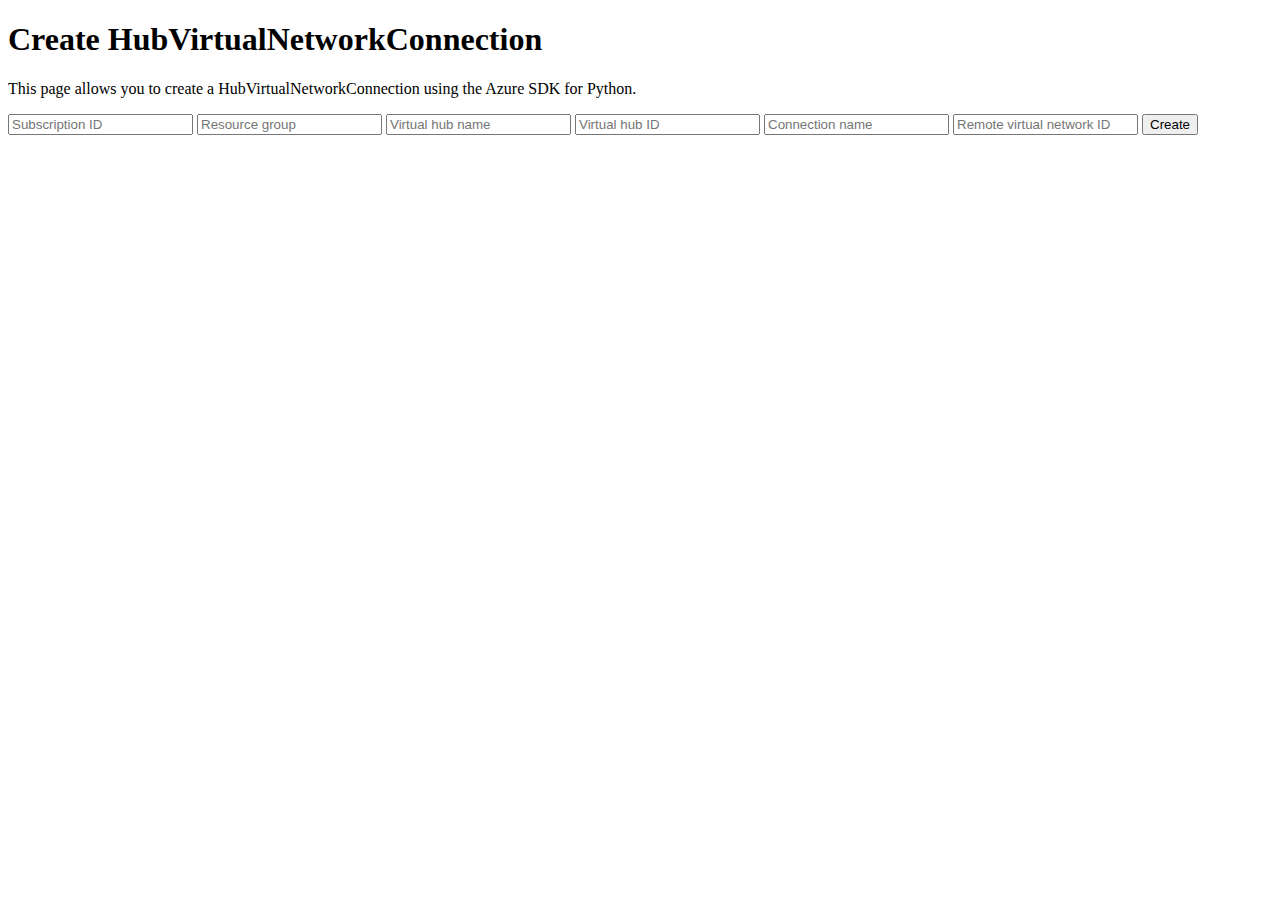
<file: templates/form.html>
<!DOCTYPE html>
<html>
<head>
<title>Create HubVirtualNetworkConnection</title>
</head>
<body>
<h1>Create HubVirtualNetworkConnection</h1>
<p>This page allows you to create a HubVirtualNetworkConnection using the Azure SDK for Python.</p>
<form action="/create" method="post">
<input type="text" name="subscription_id" placeholder="Subscription ID">
<input type="text" name="resource_group" placeholder="Resource group">
<input type="text" name="virtual_hub" placeholder="Virtual hub name">
<input type="text" name="virtual_hub_id" placeholder="Virtual hub ID">
<input type="text" name="connection_name" placeholder="Connection name">
<input type="text" name="remote_virtual_network_id" placeholder="Remote virtual network ID">
<input type="submit" value="Create">
</form>
<script>
function getArgs() {
  var args = {};
  for (var i = 0; i < document.forms[0].elements.length; i++) {
    var element = document.forms[0].elements[i];
    args[element.name] = element.value;
  }
  return args;
}

function create() {
  var args = getArgs();
  var xhr = new XMLHttpRequest();
  xhr.open("POST", "/create", true);
  xhr.setRequestHeader("Content-Type", "application/json");
  xhr.send(JSON.stringify(args));
}

document.getElementById("create").addEventListener("click", create);

function fetch() {
  var xhr = new XMLHttpRequest();
  xhr.open("GET", "/create", true);
  xhr.onload = function() {
    if (xhr.status === 200) {
      var response = JSON.parse(xhr.responseText);
      console.log(response);
    } else {
      console.log("Error: " + xhr.status);
    }
  };
  xhr.send();
}

document.getElementById("fetch").addEventListener("click", fetch);
</script>
</body>
</html>
</file>
